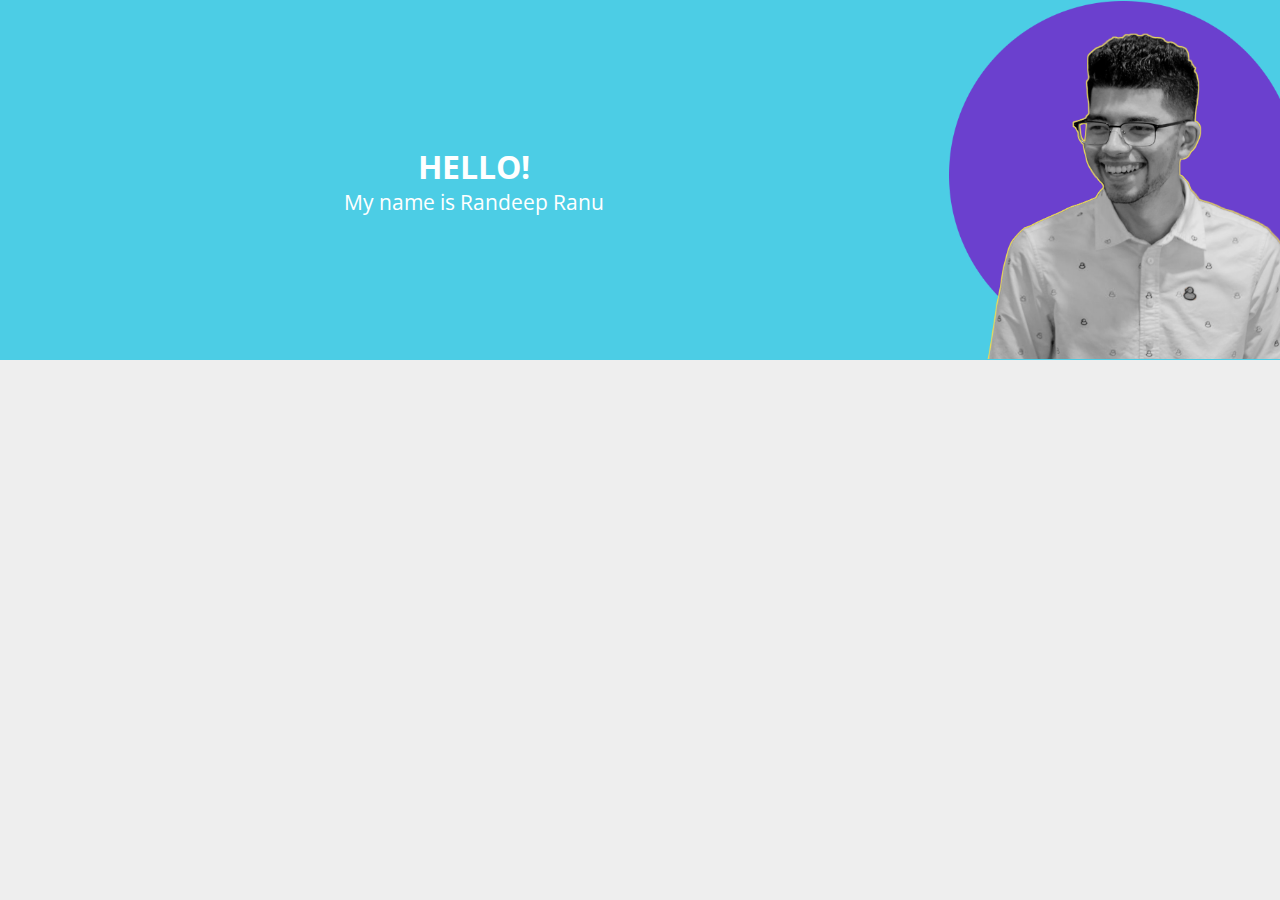
<file: web/index.html>
<html lang="en">
<head>
    <meta charset="UTF-8">
    <meta name="viewport" content="width=device-width, initial-scale=1.0">
    <title>Randeep Ranu - CSE 341</title>
    <link rel="stylesheet" href="assets/css/style.css">

    <style>
        

    </style>
</head>
<body>

    <header>
    </header>

    <main>
        <section class="first-row">
            <div class="textHolder">
                <h1>HELLO!</h1>
                <p>My name is Randeep Ranu</p>
            </div>
            <img src="assets/images/randeep-portrait.png">
        </section>

        <section class="second-row"></section>
    </main>

    <footer>
    </footer>

</body>
</html>
</file>
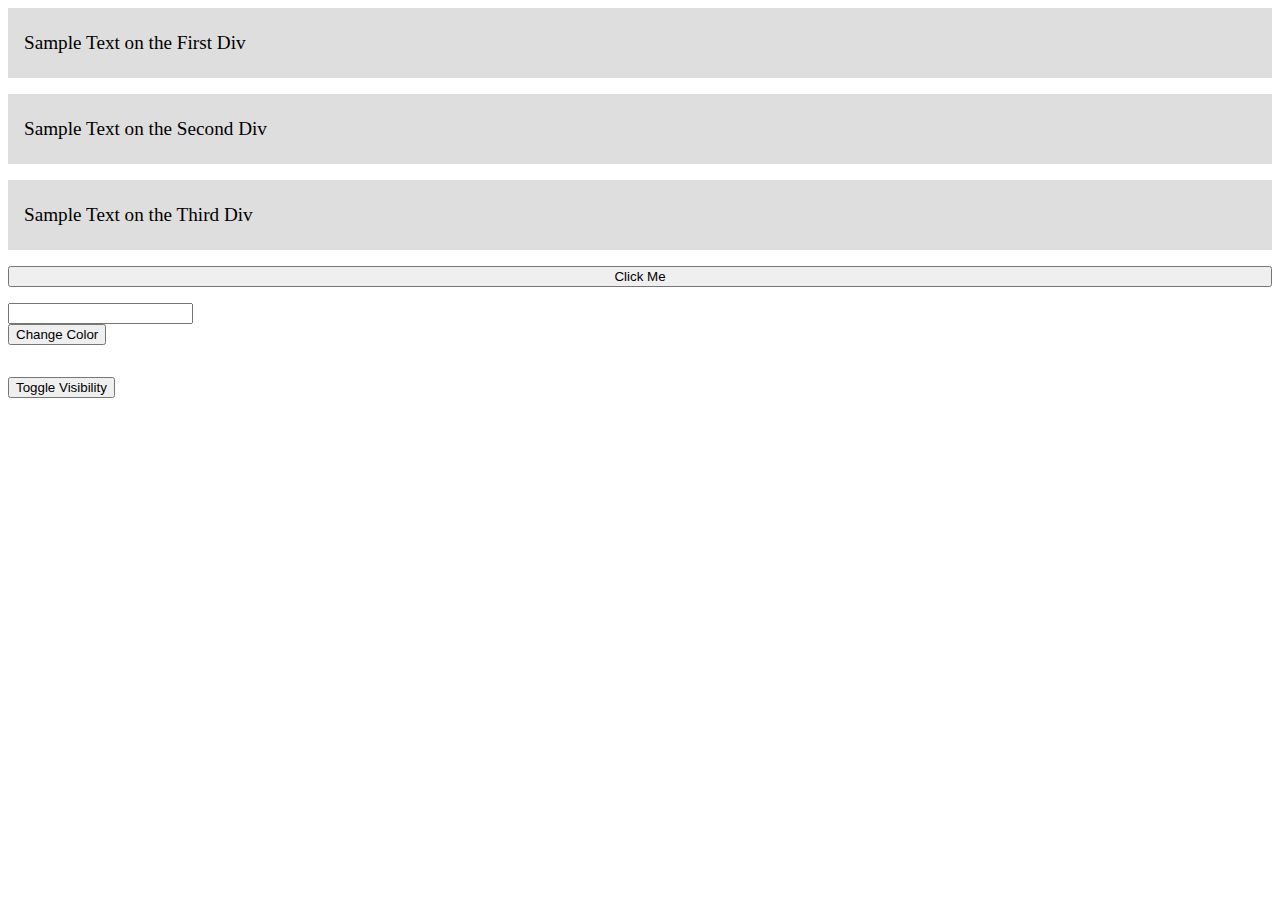
<file: web/team/week1/team.html>
<html lang="en">
<head>
    <meta charset="UTF-8">
    <meta name="viewport" content="width=device-width, initial-scale=1.0">
    <title>Team Activity #1</title>
    <link rel="stylesheet" href="week1.css">
    <script src="https://code.jquery.com/jquery-3.5.1.min.js"
        integrity="sha256-9/aliU8dGd2tb6OSsuzixeV4y/faTqgFtohetphbbj0="
        crossorigin="anonymous">
    </script>

    <!-- BootStrap -->
    <link href="https://cdn.jsdelivr.net/npm/bootstrap@5.0.0-beta1/dist/css/bootstrap.min.css" rel="stylesheet" integrity="sha384-giJF6kkoqNQ00vy+HMDP7azOuL0xtbfIcaT9wjKHr8RbDVddVHyTfAAsrekwKmP1" crossorigin="anonymous">
</head>
<body class="p-3">
    
    <div class="div-class" id="first-div">Sample Text on the First Div</div>

    <div class="div-class" id="second-div">Sample Text on the Second Div</div>

    <div class="div-class" id="third-div">Sample Text on the Third Div</div>

    <button class="btn btn-info text-white">Click Me</button>

    <div>
        <form>
            <div class="row">
                <div class="col-md-8">
                    <input type="text" name="colorChange" id="colorChange" class="form-control" required>
                </div>
                <div class="col-md-4">
                    <button id="colorChangeBtn" class="btn btn-success">Change Color</button>
                </div>
            </div>
        </form>
    </div>

    <div>
        <button id="visibilityChangeBtn" class="btn btn-success">Toggle Visibility</button>
    </div>

</body>
<script src="week1.js"></script>
</html>
</file>
<file: web/assets/css/style.css>
@import url("https://fonts.googleapis.com/css2?family=Open+Sans&display=swap");
body {
  margin: 0;
  font-family: 'Open Sans', sans-serif;
  background-color: #eee;
}

footer {
  background-color: #eee;
  padding: .75rem;
}

.btn {
  display: inline-block;
  margin-bottom: 0;
  font-weight: 400;
  text-align: center;
  white-space: nowrap;
  vertical-align: middle;
  -ms-touch-action: manipulation;
  touch-action: manipulation;
  cursor: pointer;
  background-image: none;
  border: 1px solid transparent;
  padding: 6px 12px;
  font-size: 14px;
  line-height: 1.42857143;
  border-radius: 4px;
  -webkit-user-select: none;
  -moz-user-select: none;
  -ms-user-select: none;
  user-select: none;
}

img {
  max-width: 100%;
}

nav ul {
  margin: 0;
  padding: 0;
  background-color: #6b40ce;
  display: flex;
  align-items: center;
}
@media only screen and (max-width: 767px) {
  nav ul {
    display: grid;
    grid-template-columns: repeat(3, 1fr);
  }
}
nav a {
  text-decoration: none;
  color: white;
  display: inline-block;
  line-height: 2.8;
  width: 100%;
  text-align: center;
}
nav li {
  display: inline;
  list-style: none;
  width: 100px;
}
@media only screen and (max-width: 767px) {
  nav li {
    width: 100%;
  }
}
nav li:hover {
  background-color: #542dae;
}
nav .active {
  background-color: #542dae;
}

.first-row {
  height: 30vh;
  background-color: #4ccde5;
  display: grid;
  grid-template-columns: 1fr 18.5vh;
  justify-content: center;
  align-items: center;
}
@media only screen and (min-width: 768px) {
  .first-row {
    grid-template-columns: 1fr 27.5vh;
  }
}
.first-row img {
  float: right;
  display: none;
}
@media only screen and (min-width: 768px) {
  .first-row img {
    display: block;
  }
}
.first-row .textHolder {
  text-align: center;
  color: white;
}
.first-row .textHolder h1 {
  font-size: 2rem;
}
.first-row .textHolder p {
  font-size: 1.3rem;
}
.first-row .textHolder h1, .first-row .textHolder p {
  margin: 0;
}
.first-row .btn {
  margin-top: .5rem;
  background-color: #6b40ce;
  color: White;
  font-size: 1.2rem;
  text-decoration: none;
}
.first-row .btn:hover {
  background-color: #542dae;
}
@media only screen and (max-width: 767px) {
  .first-row {
    background-image: url(../images/randeep-portrait.png);
    background-position: right;
    background-repeat: no-repeat;
    background-size: contain;
    grid-template-columns: 1fr;
  }
}
@media only screen and (min-width: 300px) and (orientation: landscape) {
  .first-row {
    height: 40vh;
    grid-template-columns: 1fr 36.8vh;
  }
}

.second-row {
  background-color: #fff;
  text-align: center;
}
.second-row img {
  max-height: 100%;
}
.second-row h1 {
  margin: 0;
  color: white;
  background-color: #6b40ce;
  padding: 1rem;
}
@media only screen and (max-width: 600px) and (orientation: landscape) {
  .second-row h1 {
    color: black;
  }
}

footer {
  text-align: center;
}
@media only screen and (max-width: 420px) {
  footer span {
    font-size: .85rem;
  }
}
@media only screen and (max-width: 360px) {
  footer span {
    font-size: .75rem;
  }
}
@media only screen and (max-width: 320px) {
  footer span {
    font-size: .68rem;
  }
}

.image {
  display: none;
}
@media only screen and (max-width: 850px) {
  .image {
    background-color: #4ccde5;
    display: block;
    text-align: right;
  }
}
@media only screen and (min-width: 850px) and (orientation: portrait) {
  .image {
    background-color: #4ccde5;
    display: block;
    text-align: right;
  }
}
.image img {
  position: relative;
  top: 5px;
}
@media only screen and (max-width: 767px) {
  .image img {
    width: 300px;
  }
}
@media only screen and (min-width: 767px) and (orientation: portrait) {
  .image img {
    width: 450px;
  }
}
@media only screen and (max-width: 850px) and (orientation: landscape) {
  .image img {
    width: 300px;
  }
}

.profile {
  background-color: #6b40ce;
}
.profile .textHolder {
  padding: 2rem;
  color: white;
}
@media only screen and (min-width: 1024px) and (orientation: landscape) {
  .profile .textHolder {
    max-width: 300px;
  }
}
@media only screen and (min-width: 1366px) and (orientation: landscape) {
  .profile .textHolder {
    max-width: 400px;
  }
}
@media only screen and (min-width: 1367px) and (orientation: landscape) {
  .profile .textHolder {
    max-width: 1000px;
  }
}
@media only screen and (min-width: 850px) and (orientation: landscape) {
  .profile {
    background-image: url(../images/randeep-portrait-alternate.png);
    background-position: right;
    background-repeat: no-repeat;
    background-size: contain;
    height: 100vh;
  }
}

footer {
  text-align: center;
}
@media only screen and (max-width: 420px) {
  footer span {
    font-size: .85rem;
  }
}
@media only screen and (max-width: 360px) {
  footer span {
    font-size: .75rem;
  }
}
@media only screen and (max-width: 320px) {
  footer span {
    font-size: .68rem;
  }
}

.work {
  background-color: #fff;
  text-align: center;
}
.work img {
  max-height: 100%;
}
.work h1 {
  margin: 0;
  color: white;
  background-color: #4ccde5;
  padding: 1rem;
}

footer {
  text-align: center;
}
@media only screen and (max-width: 420px) {
  footer span {
    font-size: .85rem;
  }
}
@media only screen and (max-width: 360px) {
  footer span {
    font-size: .75rem;
  }
}
@media only screen and (max-width: 320px) {
  footer span {
    font-size: .68rem;
  }
}

.assignmentList {
  display: grid;
  grid-template-columns: repeat(6, 1fr);
  gap: 1rem;
  margin-bottom: 0;
}
.assignmentList li {
  list-style: none;
}
.assignmentList a {
  color: #6b40ce;
  text-decoration: none;
}
.assignmentList .imageHolder {
  text-align: center;
  background-color: #6b40ce;
}
</file>
<file: web/team/week1/week1.css>
body {
    display: flex;
    flex-direction: column;
    gap: 1rem;
}

.div-class {
    background-color: #dedede;
    font-size: 1.2rem;
    padding: 1.5rem 1rem;
}

.div-class:hover {
    font-weight: bold;
}
</file>
